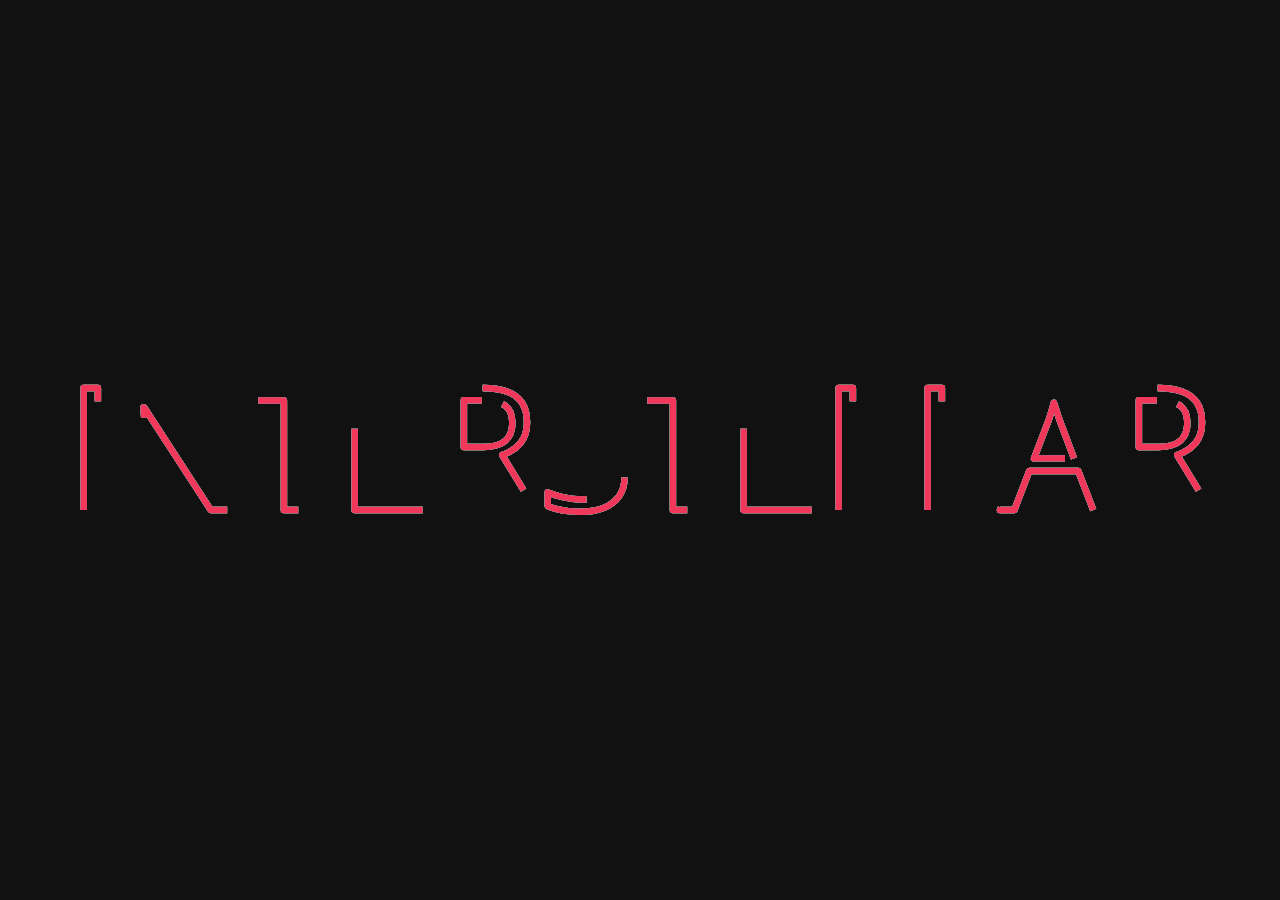
<file: index.html>
<!DOCTYPE html>
<html lang="en">
  <head>
    <meta charset="UTF-8" />
    <meta name="viewport" content="width=device-width, initial-scale=1.0" />
    <link rel="stylesheet" href="style.css" />
    <title>Interstellar</title>
  </head>
  <body>
    <!-- SVG Section -->
    <svg viewBox="0 0 600 300">
      <!-- Symbol -->
      <symbol id="s-text" viewBox="0 0 600 300">
        <text text-anchor="middle" x="50%" y="50%" dy=".35em">
          Interstellar
        </text>
      </symbol>
      <!-- Duplicate symbols -->
      <use class="text" xlink:href="#s-text"></use>
      <use class="text" xlink:href="#s-text"></use>
      <use class="text" xlink:href="#s-text"></use>
      <use class="text" xlink:href="#s-text"></use>
      <use class="text" xlink:href="#s-text"></use>
    </svg>
  </body>
</html>
</file>
<file: style.css>
/* Main styles */
@import url(https://fonts.googleapis.com/css?family=Open+Sans:800);

.text {
  fill: none;
  stroke-width: 3;
  stroke-linejoin: round;
  stroke-dasharray: 70 330;
  stroke-dashoffset: 0;
  animation: stroke 6s infinite linear;
}

.text:nth-child(5n + 1) {
  stroke: #f2385a;
  animation-delay: -1.2s;
}
.text:nth-child(5n + 2) {
  stroke: #f5a503;
  animation-delay: -2.4s;
}
.text:nth-child(5n + 3) {
  stroke: #e9f1df;
  animation-delay: -3.6s;
}
.text:nth-child(5n + 4) {
  stroke: #56d9cd;
  animation-delay: -4.8s;
}
.text:nth-child(5n + 5) {
  stroke: #3aa1bf;
  animation-delay: -6s;
}

@keyframes stroke {
  100% {
    stroke-dashoffset: -400;
  }
}

/* Other styles */
html,
body {
  height: 100%;
}

body {
  background: #111;
  background-size: 0.2em 100%;
  font: 5em/1 Open Sans, Impact;
  text-transform: uppercase;
  margin: 0;
}

svg {
  position: absolute;
  width: 100%;
  height: 100%;
}
</file>
